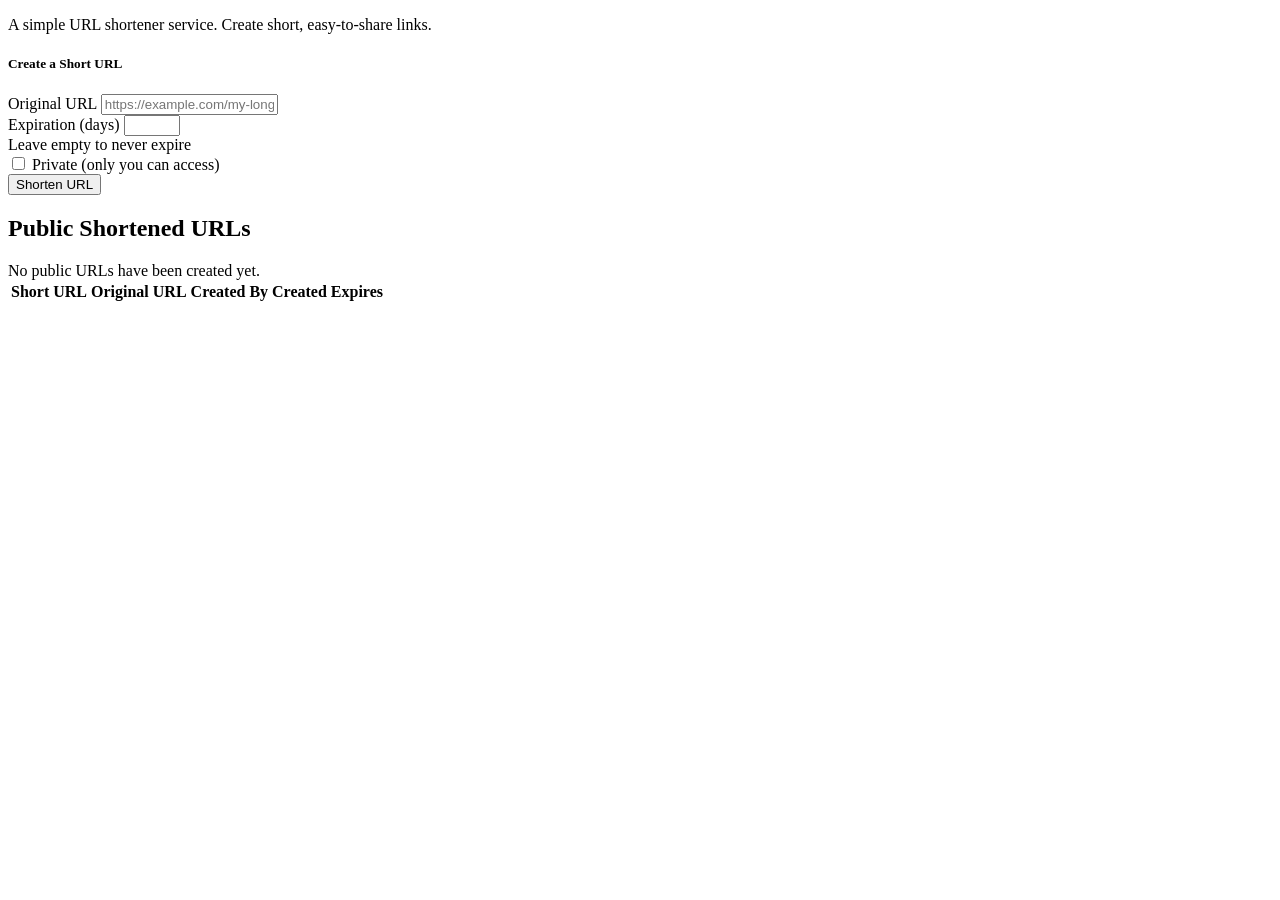
<file: src/main/resources/templates/index.html>
<!DOCTYPE html>
<html lang="en"
      xmlns:th="http://www.thymeleaf.org"
      xmlns:sec="http://www.thymeleaf.org/extras/spring-security"
      xmlns:layout="http://www.ultraq.net.nz/thymeleaf/layout"
      layout:decorate="~{layout}">
<head>
    <meta charset="UTF-8">
    <meta name="viewport" content="width=device-width, initial-scale=1.0">
    <title>Home</title>
</head>
<body>
<div layout:fragment="content">
    <div class="jumbotron bg-light p-5 rounded-3 my-4">
        <p class="lead">A simple URL shortener service. Create short, easy-to-share links.</p>
    </div>

    <div class="card mt-4">
        <div class="card-header">
            <h5 class="card-title mb-0">Create a Short URL</h5>
        </div>
        <div class="card-body">
            <form th:action="@{/short-urls}" method="post"
                  th:object="${createShortUrlForm}">
                <div class="mb-3">
                    <label for="originalUrl" class="form-label">Original URL</label>
                    <input type="text" class="form-control" id="originalUrl"
                           th:field="*{originalUrl}"
                           placeholder="https://example.com/my-long-url">
                    <div class="text-danger"
                         th:if="${#fields.hasErrors('originalUrl')}"
                         th:errors="*{originalUrl}"></div>
                </div>

                <div class="mb-3" sec:authorize="isAuthenticated()">
                    <label for="expirationInDays" class="form-label">Expiration (days)</label>
                    <input type="number" class="form-control" id="expirationInDays"
                           th:field="*{expirationInDays}"
                           min="1" max="365">
                    <div class="form-text">Leave empty to never expire</div>
                </div>
                <div class="mb-3 form-check" sec:authorize="isAuthenticated()">
                    <input type="checkbox" class="form-check-input" id="isPrivate" th:field="*{isPrivate}">
                    <label class="form-check-label" for="isPrivate">Private (only you can access)</label>
                </div>

                <button type="submit" class="btn btn-primary">Shorten URL</button>
            </form>
        </div>
    </div>

    <h2 class="mt-5">Public Shortened URLs</h2>
    <div th:if="${shortUrls.data.isEmpty()}" class="alert alert-info">
        No public URLs have been created yet.
    </div>
    <div th:unless="${shortUrls.data.isEmpty()}" class="table-responsive">
        <table class="table table-striped table-hover">
            <thead>
            <tr>
                <th>Short URL</th>
                <th>Original URL</th>
                <th>Created By</th>
                <th>Created</th>
                <th>Expires</th>
            </tr>
            </thead>
            <tbody>
            <tr th:each="url : ${shortUrls.data}">
                <td>
                    <a th:href="@{/s/{key}(key=${url.shortKey})}" th:text="${baseUrl + '/s/' + url.shortKey}" target="_blank"></a>
                </td>
                <td>
                    <a th:href="${url.originalUrl}" th:text="${#strings.abbreviate(url.originalUrl, 50)}" target="_blank"></a>
                </td>
                <td th:text="${url.createdBy != null ? url.createdBy.name : 'Guest'}"></td>
                <td th:text="${#temporals.format(url.createdAt, 'yyyy-MM-dd HH:mm')}"></td>
                <td th:text="${url.expiresAt != null ? #temporals.format(url.expiresAt, 'yyyy-MM-dd HH:mm') : 'Never'}"></td>
            </tr>
            </tbody>
        </table>
        <div th:insert="~{pagination}"></div>
    </div>
</div>
</body>
</html>
</file>
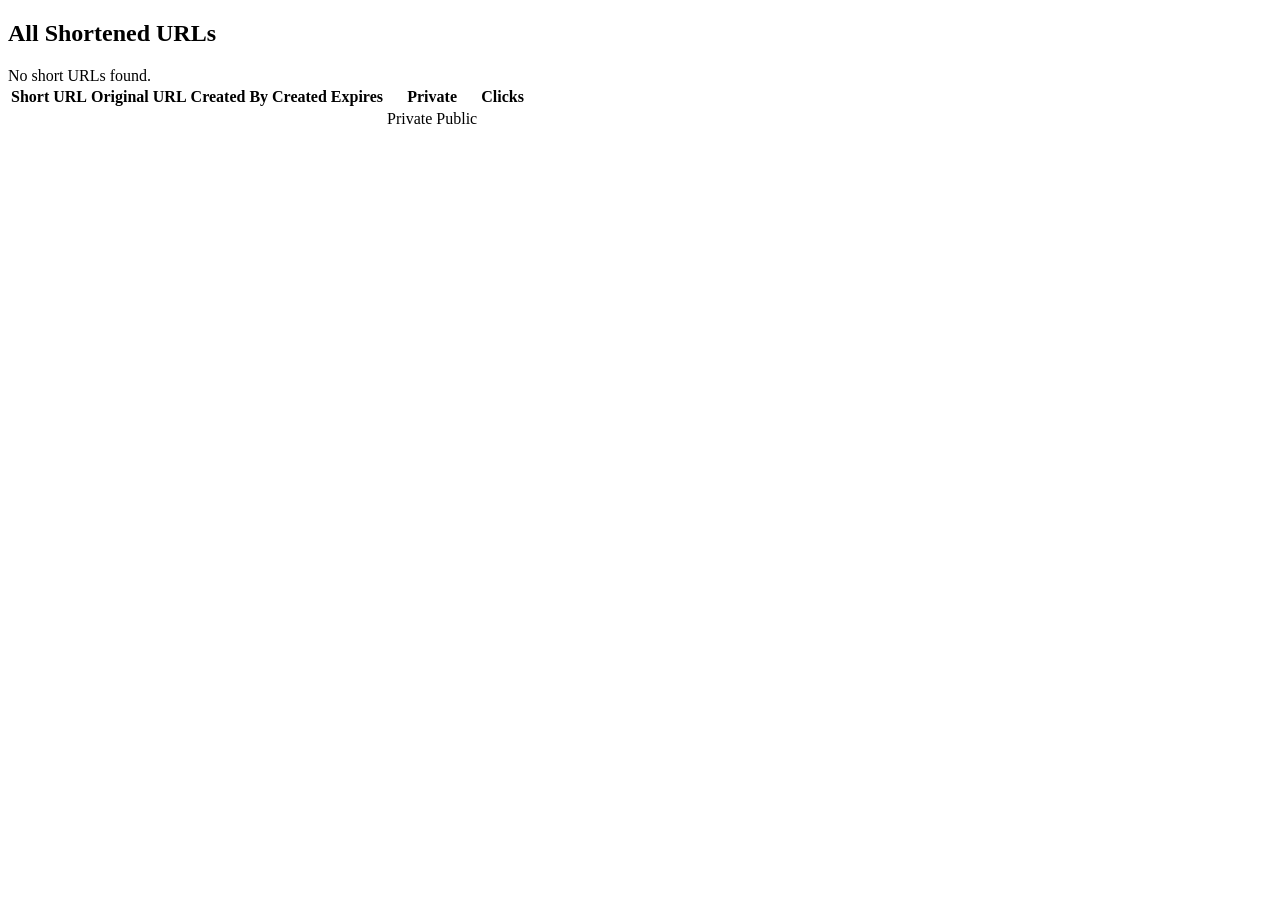
<file: src/main/resources/templates/admin-dashboard.html>
<!DOCTYPE html>
<html lang="en" xmlns:th="http://www.thymeleaf.org"
      xmlns:sec="http://www.thymeleaf.org/extras/spring-security"
      xmlns:layout="http://www.ultraq.net.nz/thymeleaf/layout"
      layout:decorate="~{layout}">
<head>
    <meta charset="UTF-8">
    <meta name="viewport" content="width=device-width, initial-scale=1.0">
    <title>Admin Dashboard</title>
</head>
<body>
<div layout:fragment="content">
    <h2 class="mt-5">All Shortened URLs</h2>
    <div th:if="${shortUrls.data.isEmpty()}" class="alert alert-info">
        No short URLs found.
    </div>
    <div th:unless="${shortUrls.data.isEmpty()}" class="table-responsive">
        <table class="table table-striped table-hover">
            <thead>
            <tr>
                <th>Short URL</th>
                <th>Original URL</th>
                <th>Created By</th>
                <th>Created</th>
                <th>Expires</th>
                <th>Private</th>
                <th>Clicks</th>
            </tr>
            </thead>
            <tbody>
            <tr th:each="url : ${shortUrls.data}">
                <td>
                    <a th:href="@{/s/{key}(key=${url.shortKey})}" th:text="${baseUrl + '/s/' + url.shortKey}" target="_blank"></a>
                </td>
                <td>
                    <a th:href="${url.originalUrl}" th:text="${#strings.abbreviate(url.originalUrl, 50)}" target="_blank"></a>
                </td>
                <td th:text="${url.createdBy != null ? url.createdBy.name : 'Guest'}"></td>
                <td th:text="${#temporals.format(url.createdAt, 'yyyy-MM-dd HH:mm')}"></td>
                <td th:text="${url.expiresAt != null ? #temporals.format(url.expiresAt, 'yyyy-MM-dd HH:mm') : 'Never'}"></td>
                <td>
                    <span th:if="${url.private}" class="badge bg-secondary">Private</span>
                    <span th:unless="${url.private}" class="badge bg-success">Public</span>
                </td>
                <td th:text="${url.clickCount}"></td>
            </tr>
            </tbody>
        </table>
        <div th:insert="~{pagination}"></div>
    </div>
</div>
</body>
</html>
</file>
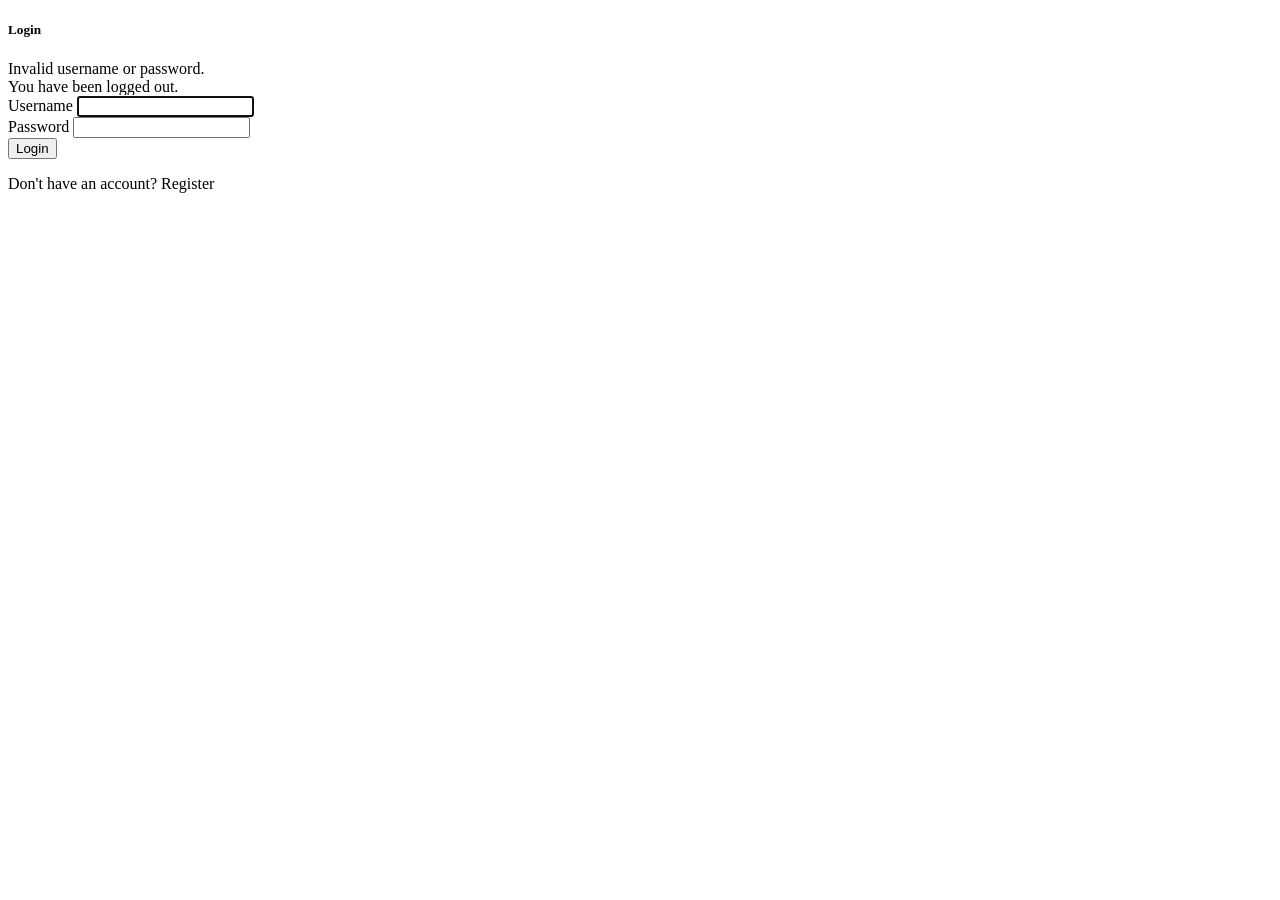
<file: src/main/resources/templates/login.html>
<!DOCTYPE html>
<html lang="en"
      xmlns:th="http://www.thymeleaf.org"
      xmlns:layout="http://www.ultraq.net.nz/thymeleaf/layout"
      layout:decorate="~{layout}">
<head>
    <meta charset="UTF-8">
    <meta name="viewport" content="width=device-width, initial-scale=1.0">
    <title>Login</title>
</head>
<body>
<div layout:fragment="content">
    <div class="row justify-content-center mt-5">
        <div class="col-md-6">
            <div class="card">
                <div class="card-header">
                    <h5 class="card-title mb-0">Login</h5>
                </div>
                <div class="card-body">
                    <div th:if="${param.error}" class="alert alert-danger">
                        Invalid username or password.
                    </div>
                    <div th:if="${param.logout}" class="alert alert-success">
                        You have been logged out.
                    </div>
                    <form th:action="@{/login}" method="post">
                        <div class="mb-3">
                            <label for="username" class="form-label">Username</label>
                            <input type="text" class="form-control" id="username" name="username" required autofocus>
                        </div>
                        <div class="mb-3">
                            <label for="password" class="form-label">Password</label>
                            <input type="password" class="form-control" id="password" name="password" required>
                        </div>
                        <button type="submit" class="btn btn-primary">Login</button>
                    </form>
                    <div class="mt-3">
                        <p>Don't have an account? <a th:href="@{/register}">Register</a></p>
                    </div>
                </div>
            </div>
        </div>
    </div>
</div>
</body>
</html>
</file>
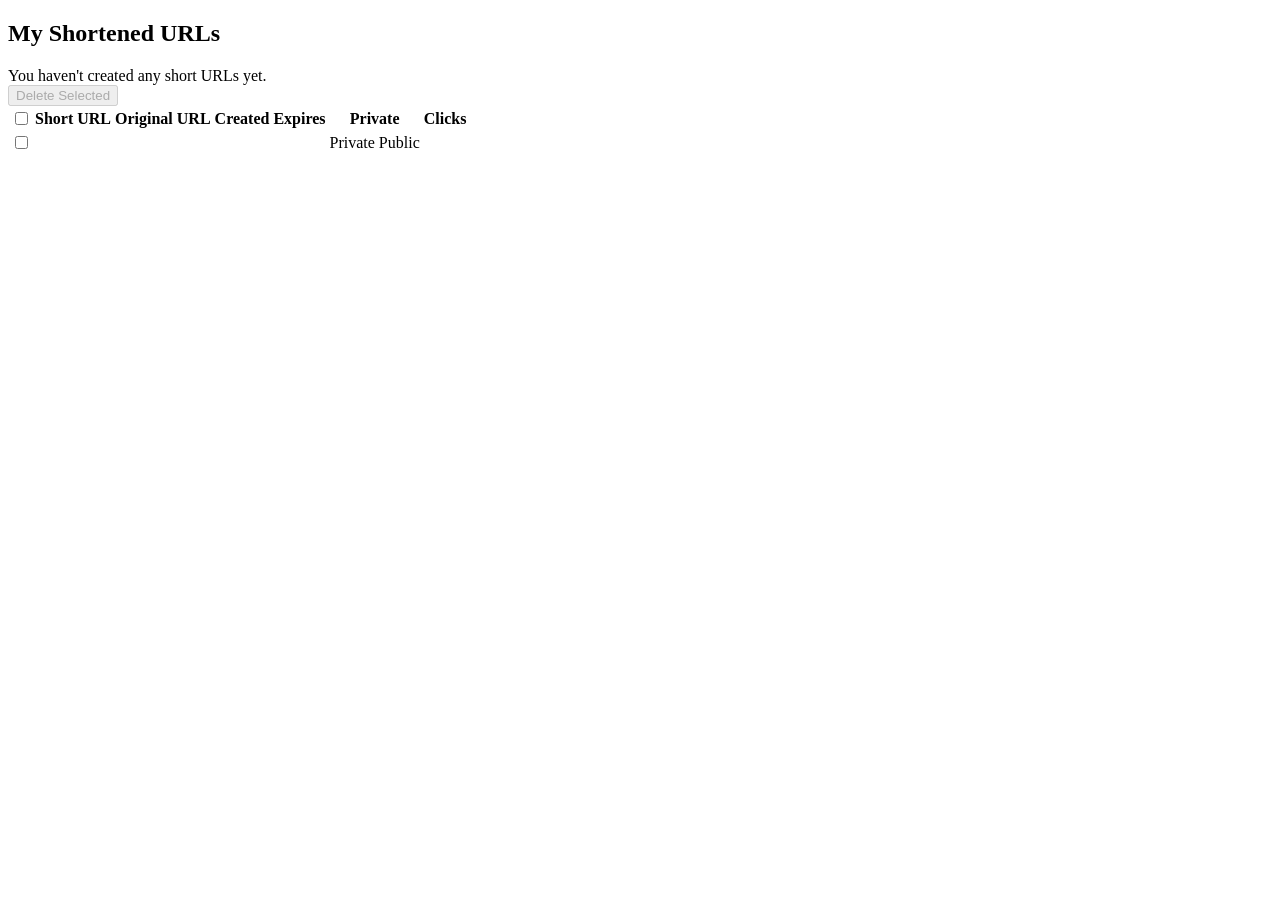
<file: src/main/resources/templates/my-urls.html>
<!DOCTYPE html>
<html lang="en" xmlns:th="http://www.thymeleaf.org"
      xmlns:sec="http://www.thymeleaf.org/extras/spring-security"
      xmlns:layout="http://www.ultraq.net.nz/thymeleaf/layout"
      layout:decorate="~{layout}">
<head>
    <meta charset="UTF-8">
    <meta name="viewport" content="width=device-width, initial-scale=1.0">
    <title>My URLs</title>
    <script>
        document.addEventListener('DOMContentLoaded', function() {
            const selectAllCheckbox = document.getElementById('selectAll');
            const urlCheckboxes = document.querySelectorAll('.url-checkbox');
            const deleteSelectedBtn = document.getElementById('deleteSelectedBtn');
            const deleteForm = document.getElementById('deleteForm');

            // Handle "Select All" checkbox
            selectAllCheckbox.addEventListener('change', function() {
                const isChecked = this.checked;
                urlCheckboxes.forEach(checkbox => {
                    checkbox.checked = isChecked;
                });
                updateDeleteButtonState();
            });

            // Handle individual checkboxes
            urlCheckboxes.forEach(checkbox => {
                checkbox.addEventListener('change', function() {
                    updateDeleteButtonState();

                    // Update "Select All" checkbox state
                    const allChecked = Array.from(urlCheckboxes).every(cb => cb.checked);
                    selectAllCheckbox.checked = allChecked;
                });
            });

            // Handle delete button click
            deleteSelectedBtn.addEventListener('click', function() {
                if (confirm('Are you sure you want to delete the selected URLs? This action cannot be undone.')) {
                    deleteForm.submit();
                }
            });

            // Update delete button state based on selection
            function updateDeleteButtonState() {
                const anyChecked = Array.from(urlCheckboxes).some(cb => cb.checked);
                deleteSelectedBtn.disabled = !anyChecked;
            }
        });
    </script>
</head>
<body>
<div layout:fragment="content">
    <h2 class="mt-5">My Shortened URLs</h2>
    <div th:if="${shortUrls.data.isEmpty()}" class="alert alert-info">
        You haven't created any short URLs yet.
    </div>
    <div th:unless="${shortUrls.data.isEmpty()}" class="table-responsive">
        <form id="deleteForm" th:action="@{/delete-urls}" method="post">
            <div class="mb-3">
                <button id="deleteSelectedBtn" class="btn btn-danger" disabled>
                    Delete Selected
                </button>
            </div>
            <table class="table table-striped table-hover">
                <thead>
                <tr>
                    <th>
                        <input type="checkbox" id="selectAll" class="form-check-input">
                    </th>
                    <th>Short URL</th>
                    <th>Original URL</th>
                    <th>Created</th>
                    <th>Expires</th>
                    <th>Private</th>
                    <th>Clicks</th>
                </tr>
                </thead>
                <tbody>
                <tr th:each="url : ${shortUrls.data}">
                    <td>
                        <input type="checkbox" name="ids" th:value="${url.id}"
                               class="form-check-input url-checkbox">
                    </td>
                    <td>
                        <a th:href="@{/s/{key}(key=${url.shortKey})}"
                           th:text="${baseUrl + '/s/' + url.shortKey}"
                           target="_blank"></a>
                    </td>
                    <td>
                        <a th:href="${url.originalUrl}"
                           th:text="${#strings.abbreviate(url.originalUrl, 50)}"
                           target="_blank"></a>
                    </td>
                    <td th:text="${#temporals.format(url.createdAt, 'yyyy-MM-dd HH:mm')}"></td>
                    <td th:text="${url.expiresAt != null ? #temporals.format(url.expiresAt, 'yyyy-MM-dd HH:mm') : 'Never'}"></td>
                    <td>
                        <span th:if="${url.private}" class="badge bg-secondary">Private</span>
                        <span th:unless="${url.private}" class="badge bg-success">Public</span>
                    </td>
                    <td th:text="${url.clickCount}"></td>
                </tr>
                </tbody>
            </table>
        </form>
        <div th:insert="~{pagination}"></div>
    </div>
</div>
</body>
</html>
</file>
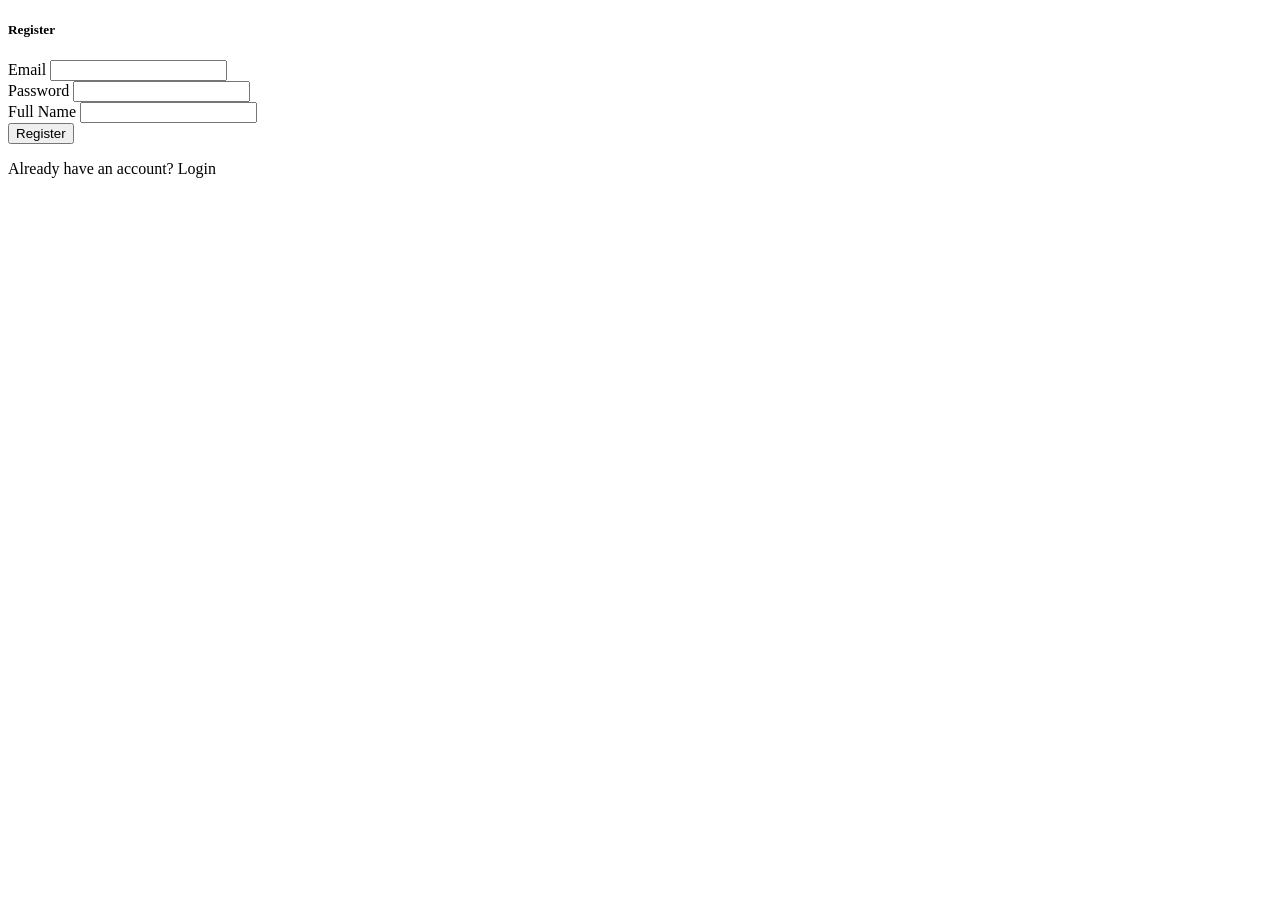
<file: src/main/resources/templates/register.html>
<!DOCTYPE html>
<html lang="en"
      xmlns:th="http://www.thymeleaf.org"
      xmlns:layout="http://www.ultraq.net.nz/thymeleaf/layout"
      layout:decorate="~{layout}">
<head>
    <meta charset="UTF-8">
    <meta name="viewport" content="width=device-width, initial-scale=1.0">
    <title>Register</title>
</head>
<body>
<div layout:fragment="content">
    <div class="row justify-content-center mt-5">
        <div class="col-md-6">
            <div class="card">
                <div class="card-header">
                    <h5 class="card-title mb-0">Register</h5>
                </div>
                <div class="card-body">
                    <form th:action="@{/register}" method="post" th:object="${user}">
                        <div class="mb-3">
                            <label for="email" class="form-label">Email</label>
                            <input type="email" class="form-control" id="email" th:field="*{email}">
                            <div class="text-danger" th:if="${#fields.hasErrors('email')}" th:errors="*{email}"></div>
                        </div>
                        <div class="mb-3">
                            <label for="password" class="form-label">Password</label>
                            <input type="password" class="form-control" id="password" th:field="*{password}">
                            <div class="text-danger" th:if="${#fields.hasErrors('password')}" th:errors="*{password}"></div>
                        </div>
                        <div class="mb-3">
                            <label for="name" class="form-label">Full Name</label>
                            <input type="text" class="form-control" id="name" th:field="*{name}">
                            <div class="text-danger" th:if="${#fields.hasErrors('name')}" th:errors="*{name}"></div>
                        </div>
                        <button type="submit" class="btn btn-primary">Register</button>
                    </form>
                    <div class="mt-3">
                        <p>Already have an account? <a th:href="@{/login}">Login</a></p>
                    </div>
                </div>
            </div>
        </div>
    </div>
</div>
</body>
</html>
</file>
